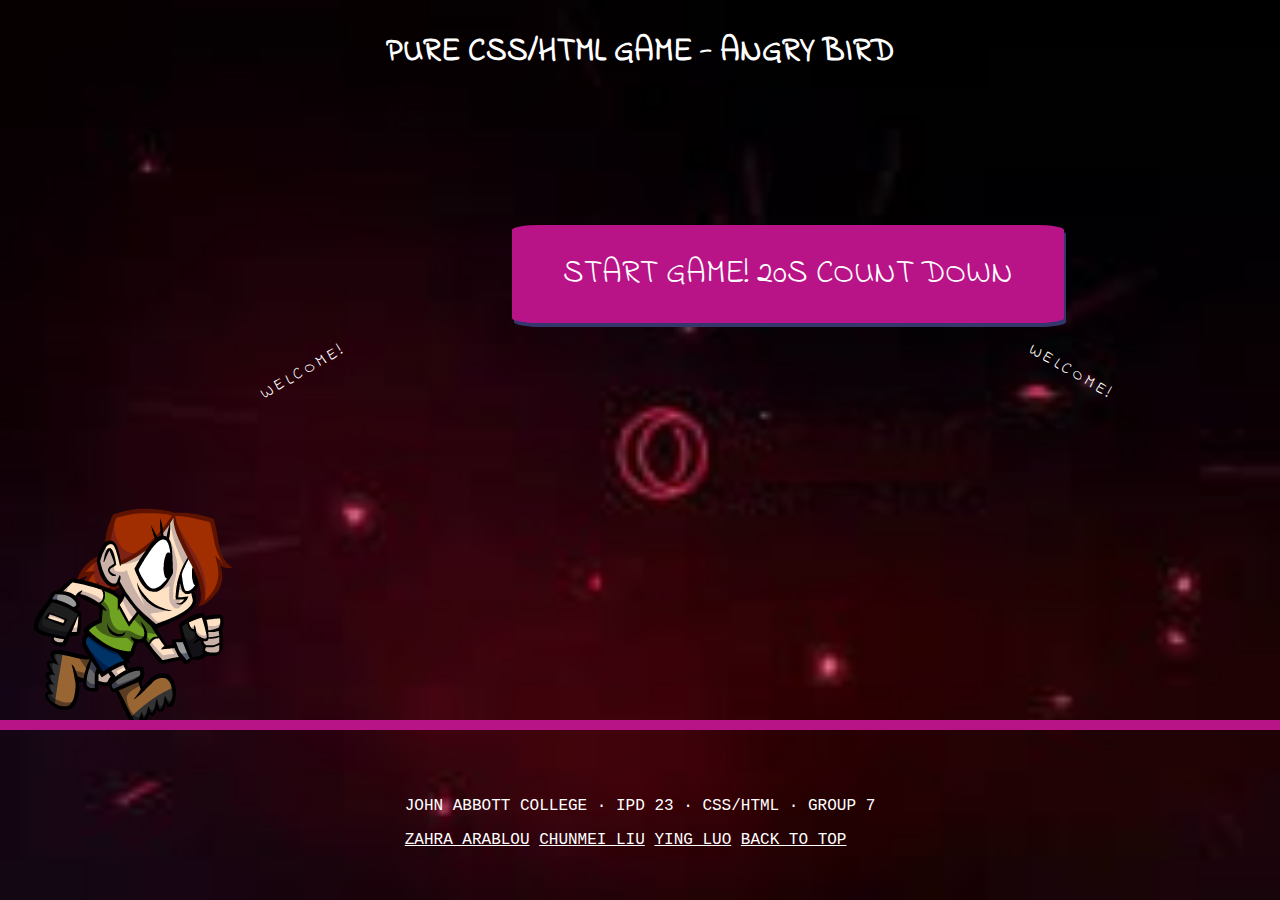
<file: index.html>
<!DOCTYPE html>
<html lang="en">
<head>
    <meta charset="UTF-8">
    <meta name="viewport" content="width=device-width, initial-scale=1.0">
    <title>Pure CSS/HTML GAME - Group 7</title>
    <!--Group 7 Member: Zahra ARABLOU, Chunmei LIU, Ying LUO-->
    <!--Reference: Game 03 under GameMaking ZIP file from LEA-->
    <link href="https://fonts.googleapis.com/css2?family=Indie+Flower&display=swap" rel="stylesheet">
    <link rel="stylesheet" href="./css/main.css">
</head>
<body>
    <div class="container">
        <header id="TOP">
            <h1>Pure CSS/HTML Game - Angry Bird</h1>
        </header>
        <div class="welcome left">Welcome!</div>
        <div class="game">
            <a href="game.html" class="link"><span>Start Game! 20s Count Down</span></a>
            <div id="road">
                <div id="runner"></div>
            </div>
        </div>
        <div class="welcome right">Welcome!</div>
        <footer>
            <p>John Abbott College · IPD 23 · CSS/HTML · Group 7</p>
            <div class="mailto">
                <a href="mailto:zahra.arablou@johnabbottcollege.net">Zahra ARABLOU</a>
                <a href="mailto:chunmei.liu@johnabbottcollege.net">Chunmei LIU</a>
                <a href="mailto:ying.luo@johnabbottcollege.net">Ying LUO</a>
                <a href="#TOP">Back to top</a>
            </div>
        </footer>
    </div>
</body>
</html>
</file>
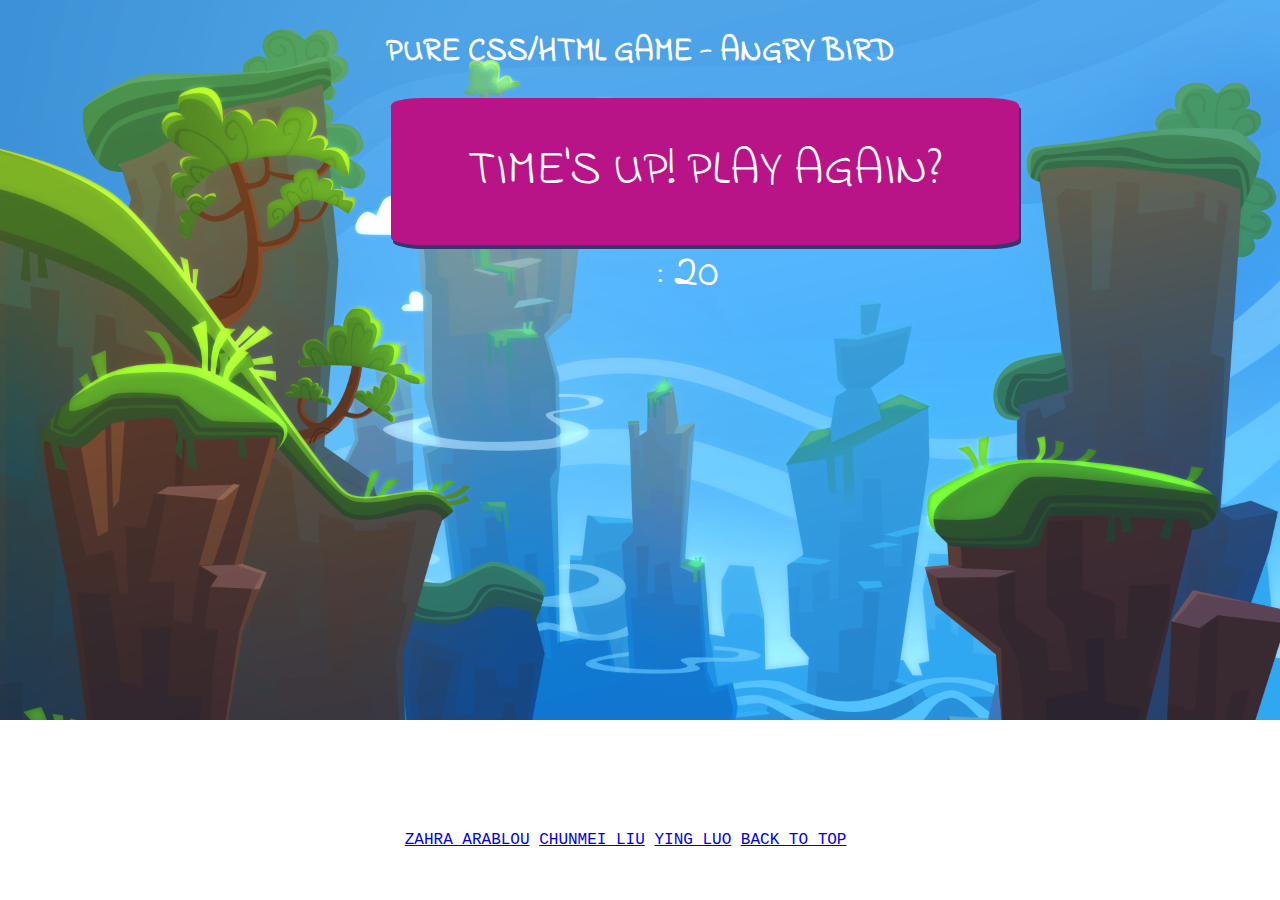
<file: game.html>
<!DOCTYPE html>
<html lang="en">
<head>
    <meta charset="UTF-8">
    <meta name="viewport" content="width=device-width, initial-scale=1.0">
    <title>Pure CSS/HTML GAME - Group 7</title>
    <!--Group 7 Member: Zahra ARABLOU, Chunmei LIU, Ying LUO-->
    <!--Reference: Game 03 under GameMaking ZIP file from LEA-->
    <link href="https://fonts.googleapis.com/css2?family=Indie+Flower&display=swap" rel="stylesheet">
    <link rel="stylesheet" href="./css/style.css">
</head>
<body>
    <div class="container">
        <header id="TOP">
            <h1>Pure CSS/HTML Game - Angry Bird</h1>
        </header>
        <div class="sub-container">
            <div class="left button">
                <a href="index.html" class="link"><span class="again">Time's UP! Play Again?</span></a>
            </div>
            <div class="bird-range">
                <label class="bird" for="b1"><input type="radio" id="b1"><span class="body"></span></label>
                <label class="bird" for="b2"><input type="radio" id="b2"><span class="body"></span></label>
                <label class="bird" for="b3"><input type="radio" id="b3"><span class="body"></span></label>
                <label class="bird" for="b4"><input type="radio" id="b4"><span class="body"></span></label>
                <label class="bird" for="b5"><input type="radio" id="b5"><span class="body"></span></label>
                <label class="bird" for="b6"><input type="radio" id="b6"><span class="body"></span></label>
                <label class="bird" for="b7"><input type="radio" id="b7"><span class="body"></span></label>
                <label class="bird" for="b8"><input type="radio" id="b8"><span class="body"></span></label>
                <label class="bird" for="b9"><input type="radio" id="b9"><span class="body"></span></label>
                <label class="bird" for="b10"><input type="radio" id="b10"><span class="body"></span></label>
                <label class="bird" for="b11"><input type="radio" id="b11"><span class="body"></span></label>
                <label class="bird" for="b12"><input type="radio" id="b12"><span class="body"></span></label>
                <label class="bird" for="b13"><input type="radio" id="b13"><span class="body"></span></label>
                <label class="bird" for="b14"><input type="radio" id="b14"><span class="body"></span></label>
                <label class="bird" for="b15"><input type="radio" id="b15"><span class="body"></span></label>
                <label class="bird" for="b16"><input type="radio" id="b16"><span class="body"></span></label>
                <label class="bird" for="b17"><input type="radio" id="b17"><span class="body"></span></label>
                <label class="bird" for="b18"><input type="radio" id="b18"><span class="body"></span></label>
                <label class="bird" for="b19"><input type="radio" id="b19"><span class="body"></span></label>
                <label class="bird" for="b20"><input type="radio" id="b20"><span class="body"></span></label>
            </div>
            <div class="right count">
            </div>
        </div>
        <footer>
            <p>John Abbott College · IPD 23 · CSS/HTML · Group 7</p>
            <div class="mailto">
                <a href="mailto:zahra.arablou@johnabbottcollege.net">Zahra ARABLOU</a>
                <a href="mailto:chunmei.liu@johnabbottcollege.net">Chunmei LIU</a>
                <a href="mailto:ying.luo@johnabbottcollege.net">Ying LUO</a>
                <a href="#TOP">Back to top</a>
            </div>
        </footer>
    </div>
</body>
</html>
</file>
<file: css/main.css>
/* Pure CSS/HTML Game of Group 7 */
/* Contributor: Zahra ARABLOU, Chunmei LIU, Ying LUO */

body{
  font-family: 'Indie Flower', cursive;
  color: white;
  text-transform: uppercase;
  background-image: url(../images/back.jpg);
  background-attachment: fixed;
  background-repeat: no-repeat;
  background-size: cover;
}

a:link {color: white;}
a:visited {color: lightskyblue;}
a:hover {color: lightseagreen;}
a:active {color: silver;}

.container{
  display: flex;
  flex-direction: column;
  align-items: center;
}

footer{
  font-family: 'Courier New', Courier, monospace;
  position: absolute;
  bottom: 0;
  margin-bottom: 4%;
}

.welcome{
    position: absolute;
    top: 40%;
    left: 20%;
    transform: rotate(-30deg);
    letter-spacing: 3px;
    animation: font 3s alternate infinite;
}

.right{
  left: 80%;
  transform: rotate(30deg);
}

@keyframes font {
  0% {
     font-size: 1px; }
  100% {
      font-size: 40px;
      }
}

#road {
 width: 100%;
 height: 10px;
 position: absolute;
 left: 0;
 top: 80%;
 background-color: rgb(185, 19, 136);
 }

 #runner {
  background: url("../images/spritestrip-adam.png");
  width: 256px;
  height: 250px;
  position: absolute;
  bottom: 100%;
  animation: walk 1s steps(6) infinite, forward 10s linear infinite;
}

@keyframes walk {
  0% { background-position: 1536px;}
  100% {background-position:0px;}
}
@keyframes forward {
  0% { transform: translateX(10%);
  }
  100% { transform: translateX(600%);
  }
}

span {
  text-decoration: none;
  color: white;
  text-align: center;
  font-size: 2em;
  padding: 2% 4%;
  position: absolute;
  top: 25%;
  left: 40%;
  background-color: rgb(185, 19, 136);
  box-shadow: rgb(54, 54, 110) 2px 4px;
  border-radius: 5%;
}

span:hover {
  background-color: rgb(167, 39, 39, 0.6);
 animation: rotate 7s linear infinite forwards;
}

@keyframes  rotate {
  0% { transform: rotateY(0deg); box-shadow: rgb(167, 39, 39) 2px 4px;
  }
  100% {transform: rotateY(360deg); box-shadow:rgb(167, 39, 39) 2px 4px;
  }
}
</file>
<file: css/style.css>
/* Pure CSS/HTML Game of Group 7 */
/* Contributor: Zahra ARABLOU, Chunmei LIU, Ying LUO */

body{
    font-family: 'Indie Flower', cursive;
    color: white;
    text-transform: uppercase;
    background: no-repeat url(../images/Background.png);
    background-size: cover;
    cursor: crosshair;
    overflow: hidden;
}

.container{
  display: flex;
  flex-direction: column;
  align-items: center;
}

footer{
  font-family: 'Courier New', Courier, monospace;
  position: absolute;
  bottom: 0;
  margin-bottom: 4%;
}

.sub-container{
    display: flex;
    flex-direction: row;
    justify-content: space-between;
}

.left, .right{
    flex: 1;
}

.bird-range{
    flex: 5;
    counter-reset: checked input;
}

.count::before {
    content: "Score : " counter(checked);
    font-size: 3em;
  }

.count::after {
    content: "Remaining : " counter(input);
    font-size: 3em;
  }

.bird{
    position: absolute;
    left: -150px;
    right: 0px;
    height: 0px;
    border-radius: 100%;
    z-index: 10;
    transform: translateZ(0);
  }

.body {
    display: block;
    cursor: crosshair;
    transition: all 0.6s;
    background: no-repeat center url(../images/bird.png);
    background-size: cover;
    width: 149px;
    height: 150px;
  }

  input[type="radio"]{
      opacity: 0;
  }

  label:nth-of-type(10n+1) {
    top: 52%;
    animation: fly 12s 1.4s linear infinite;
  }
  label:nth-of-type(10n+1) .body {
    width: 149px;
    animation: float 2.3s infinite cubic-bezier(0.58, 0.14, 0.46, 0.92);
  }
  
  label:nth-of-type(10n+2) {
    top: 11%;
    animation: fly 8s 13.2s linear infinite;
  }
  label:nth-of-type(10n+2) .body {
    animation: float 1.7s infinite cubic-bezier(0.58, 0.14, 0.46, 0.92);
  }
  
  label:nth-of-type(10n+3) {
    top: 53%;
    
    animation: fly 16s 11.9s linear infinite;
  }
  label:nth-of-type(10n+3) .body {
    animation: float 2.4s infinite cubic-bezier(0.58, 0.14, 0.46, 0.92);
  }
  
  label:nth-of-type(10n+4) {
    top: 2%;
    
    animation: fly 8s 14.9s linear infinite;
  }
  label:nth-of-type(10n+4) .body {
    animation: float 2.9s infinite cubic-bezier(0.58, 0.14, 0.46, 0.92);
  }
  
  label:nth-of-type(10n+5) {
    top: 56%;
    
    animation: fly 9s 5.8s linear infinite;
  }
  label:nth-of-type(10n+5) .body {
    animation: float 1.7s infinite cubic-bezier(0.58, 0.14, 0.46, 0.92);
  }
  
  label:nth-of-type(10n+6) {
    top: 25%;
    
    animation: fly 13s 3.7s linear infinite;
  }
  label:nth-of-type(10n+6) .body {
    animation: float 2.1s infinite cubic-bezier(0.58, 0.14, 0.46, 0.92);
  }
  
  label:nth-of-type(10n+7) {
    top: 55%;
    animation: fly 7s 3.1s linear infinite;
  }
  label:nth-of-type(10n+7) .body {
    animation: float 2.6s infinite cubic-bezier(0.58, 0.14, 0.46, 0.92);
  }
  
  label:nth-of-type(10n+8) {
    top: 8%;
    
    animation: fly 11s 7s linear infinite;
  }
  label:nth-of-type(10n+8) .body {
    animation: float 2.7s infinite cubic-bezier(0.58, 0.14, 0.46, 0.92);
  }
  
  label:nth-of-type(10n+9) {
    top: 33%;
    
    animation: fly 11s 4.8s linear infinite;
  }
  label:nth-of-type(10n+9) .body {
    animation: float 3.4s infinite cubic-bezier(0.58, 0.14, 0.46, 0.92);
  }
  
  label:nth-of-type(10n+10) {
    top: 45%;
    
    animation: fly 12s 12.5s linear infinite;
  }
  label:nth-of-type(10n+10) .body {
    animation: float 2s infinite cubic-bezier(0.58, 0.14, 0.46, 0.92);
  }
  
  @keyframes fly {
    0% {transform: translateX(0px);}
    100% {transform: translateX(100%);}
  }
  @keyframes float {
    0% {transform: translateY(50%);}
    50% {transform: translateY(-60%);}
    100% {transform: translateY(50%);}
  }

  .again {
    text-decoration: none;
    color: white;
    text-align: center;
    font-size: 3em;
    padding: 3% 6%;
    position: absolute;
    background-color: rgb(185, 19, 136);
    box-shadow: rgb(54, 54, 110) 2px 4px;
    border-radius: 5%;
    animation: appear 20s forwards;
  }

  @keyframes appear {
    0% {
      top: -10px;
      opacity: 0;
    }
    99%{
      top: 0;
      opacity:0;
    }
    100% {
      top: 30%;
      left: 30%;
      opacity: 1;
    }
  }

  input:checked{
    counter-increment: checked;
}

  input{
    counter-increment: input;
}

input:checked + span{
  display: none;
}
</file>
